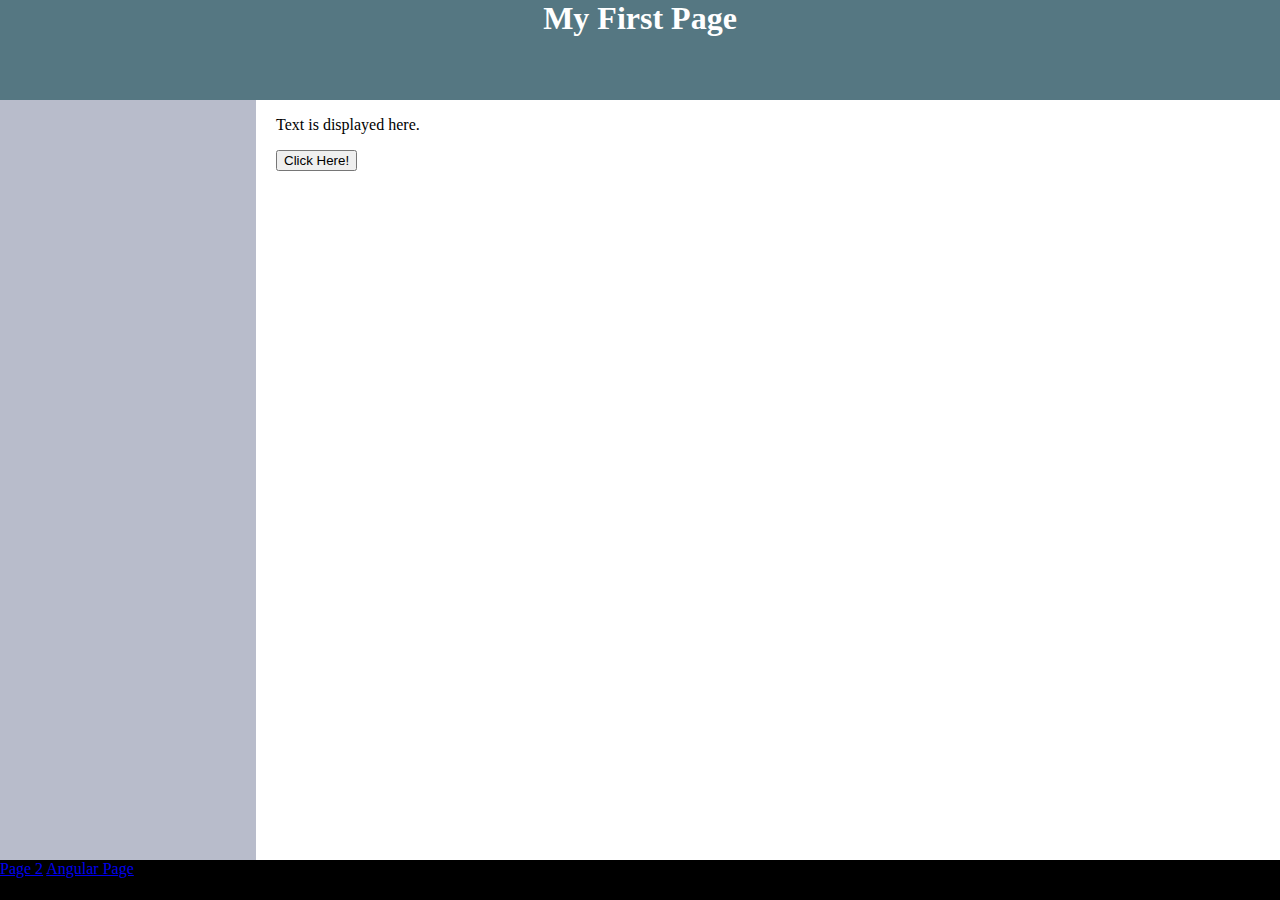
<file: index.html>
﻿<!DOCTYPE html>
<html>
<head>

    <title>Mainpage</title>
    <script src="./Scripts/jquery-1.11.3.js"></script>
    <script src = "./Scripts/myScript.js"></script>
    <link rel="stylesheet" type="text/css" href="./StyleSheets/myStyle.css" />

</head>

<body>

    <div id="header">
        <h1>My First Page</h1>
    </div>
    
    <div id="sidebar">
        <ul></ul>
    </div>

    <div id="page">
        <p id="demo">Text is displayed here.</p>
        <button type="button" id="toggle">Click Here!</button>
    </div>
    
    <div id="footer">
        <a href="./Page2/">Page 2</a>
        <a href="./AngularPage/">Angular Page</a>
    </div>
    
</body>
</html>
</file>
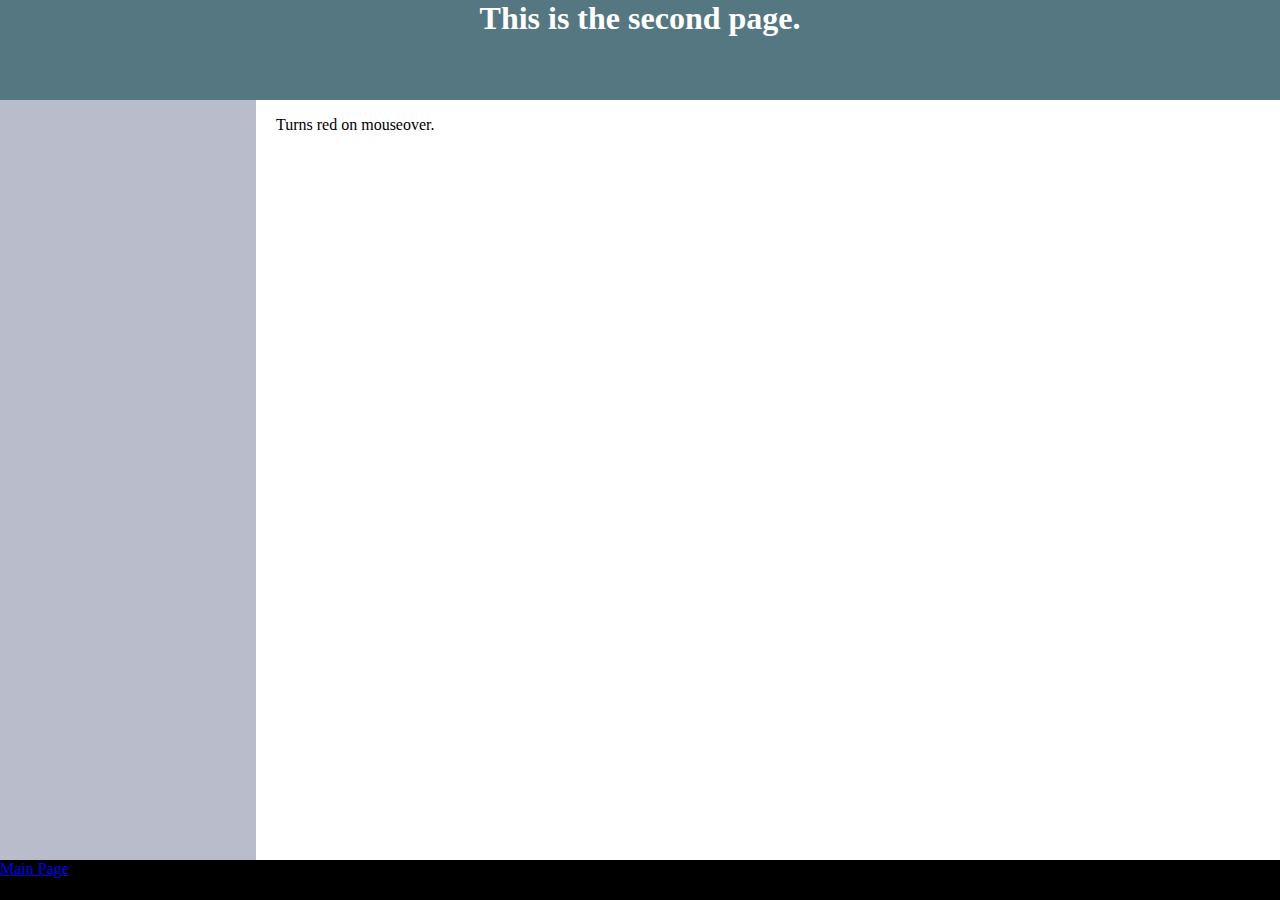
<file: Page2/index.html>
﻿<!DOCTYPE html>
<html lang="en">

<head>
    <title>Page 2</title>
    <link rel="stylesheet" type="text/css" href="../StyleSheets/myStyle.css" />
    <script src="../Scripts/jquery-1.11.3.js"></script>
    <script src="../Scripts/myJQueryScripts.js"></script>
</head>

<body>
    <div id="header">
        <h1>This is the second page.</h1>
    </div>
    <div id="sidebar"></div>
    <div id="page">
        <p id="redp">Turns red on mouseover.</p>
    </div>
    <div id="footer">
        <a href="..">Main Page</a>
    </div>
</body>

</html>
</file>
<file: StyleSheets/myStyle.css>
html, body {
    margin: 0px;
    padding: 0px;
    min-height: 100%;
    height: 100%;
}

html {
    box-sizing: border-box;
}

*,
*:before,
*:after {
    -webkit-box-sizing: inherit;
        -moz-box-sizing: inherit;
            box-sizing: inherit;
}

h1 {
    margin-top: 0px;
}

#header {
    background-color: #557782;
    color: white;
    height: 100px;
    text-align: center;
}

#sidebar {
    background-color: #B8BCCB;
    width: 20%;
    height: calc(100% - 140px);
    float: left;

}

#page {
    padding-left: 20px;
    width: 60%;
    float: left;
}

#footer {
    background-color: black;
    color: white;
    height: 40px;
    clear: both;
}
</file>
